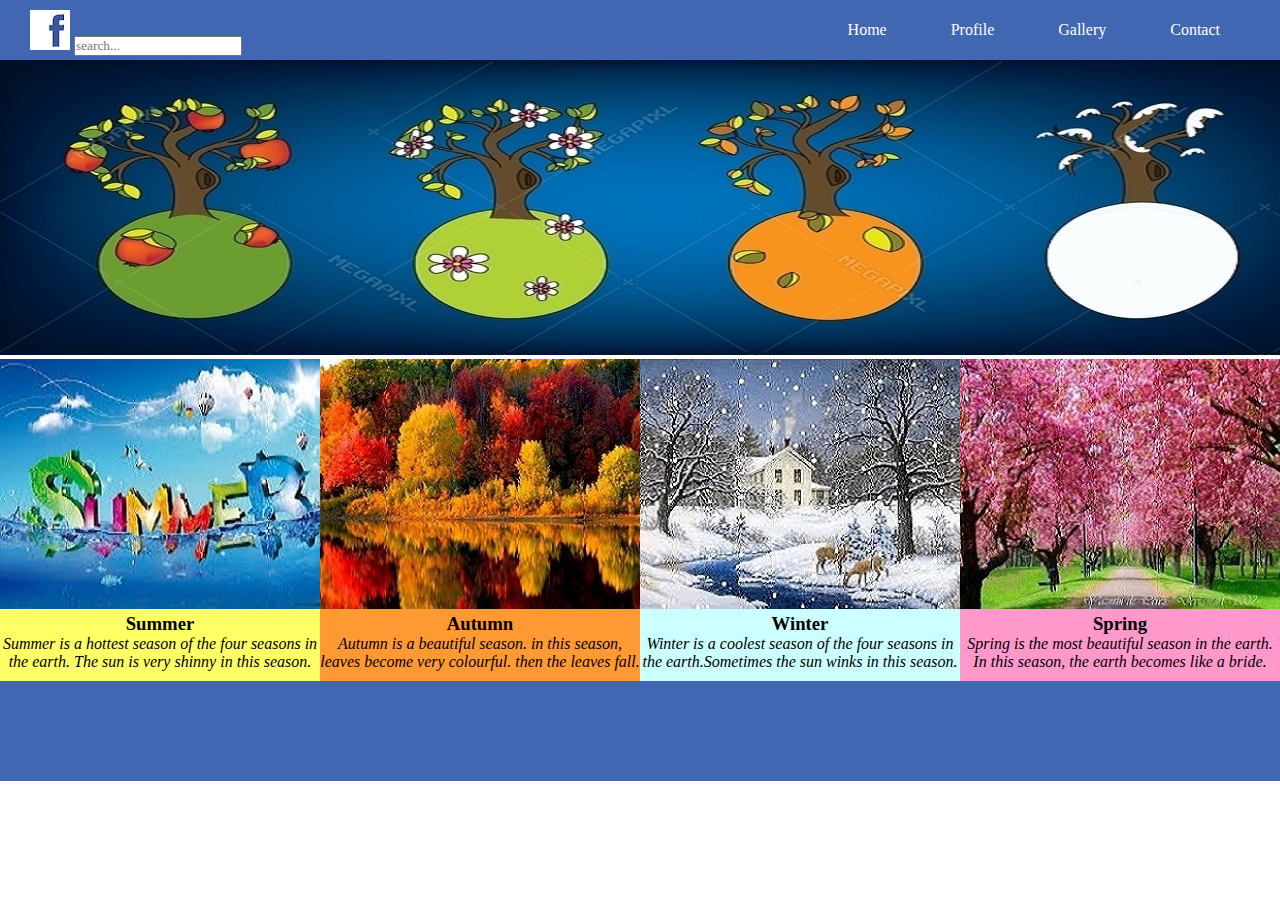
<file: index.html>
<!DOCTYPE html>
<html>
<head>
	<title>Facebook</title>
	<link rel="stylesheet" type="text/css" href="style.css">
</head>
<body>
	<div id="main">
		<nav>
			<img src="fb.png">
			<input type="text" placeholder="search...">
			<ul>
				<li><a href="home.html">Home</a></li>
				<li><a href="profile.html">Profile</a></li>
				<li><a href="gallery.html">Gallery</a></li>
				<li><a href="contact.html">Contact</a></li>
			</ul>
		</nav>
	</div>
		<div class="banner">
			<img src="2400680.jpg">
	</div>
	<div class="boxes">
		<div class="box-1">
			<img src="summer.jpg">
			<p>
				<h3>Summer</h3>
				<i>Summer is a hottest season of the four seasons in the earth. The sun is very shinny in this season.</i>
			</p>
		</div>
		<div class="box-2">
			<img src="autumn.jpg">
			<p>
				<h3>Autumn</h3>
				<i>Autumn is a beautiful season. in this season, leaves become very colourful. then the leaves fall.</i>
			</p>
		</div>
		<div class="box-3">
			<img src="winter.jpg">
			<h3>Winter</h3>
			<i>Winter is a coolest season of the four seasons in the earth.Sometimes the sun winks in this season.</i></div>
		<div class="box-4">
			<img src="spring.jpg">
			<h3>Spring</h3>
			<i>Spring is the most beautiful season in the earth. In this season, the earth becomes like a bride.</i>
		</div>
	</div>
</body>
<!-- footer -->
<div class="footer">
</div>
<!-- footer -->
</html>
</file>
<file: style.css>
*{
	padding: 0;
	margin: 0;
	font-family: verdana;
}
#main{
		width: 100%;
		height:0;

}
nav {
	width: 100%;
	height: 60px;
	background-color: #4267B2;
	line-height: 60px;
}
nav ul{
	float: right;
	margin-right: 30px;
}
nav ul li{
	list-style-type: none;
	display: inline-block;

}nav ul li:hover{
	background-color: #000000;
	transition: 0.8s all;
}

nav ul li a{
	text-decoration: none;
	color: #ffffff;
	padding: 30px;
}
nav img{
	padding-left: 30px;
	padding-top: 10px;
}
input {
	margin-bottom: 20px;
}
.banner img {

}
.boxes{
	width: 100%;
}
.box-1{
	width: 25%;
	background-color:#ffff66;
	padding: 0px 0px 10px 0px;
	float: left;
	text-align: center;
}
.box-2{
	width: 25%;
	background-color:#ff9933;
	padding: 0px 0px 10px 0px;
	float: left;
	text-align: center;
}
.box-3{
	width: 25%;
	background-color:#ccffff;
	padding: 0px 0px 10px 0px;
	float: left;
	text-align: center;
}
.box-4{
	width: 25%;
	background-color: #ff99cc;
	padding: 0px 0px 10px 0px;
	float: left;
	text-align: center;
}
.footer{
	width: 100%;
	padding: 50px;
	background-color: #4267b2;
	float: left;
}
</file>
